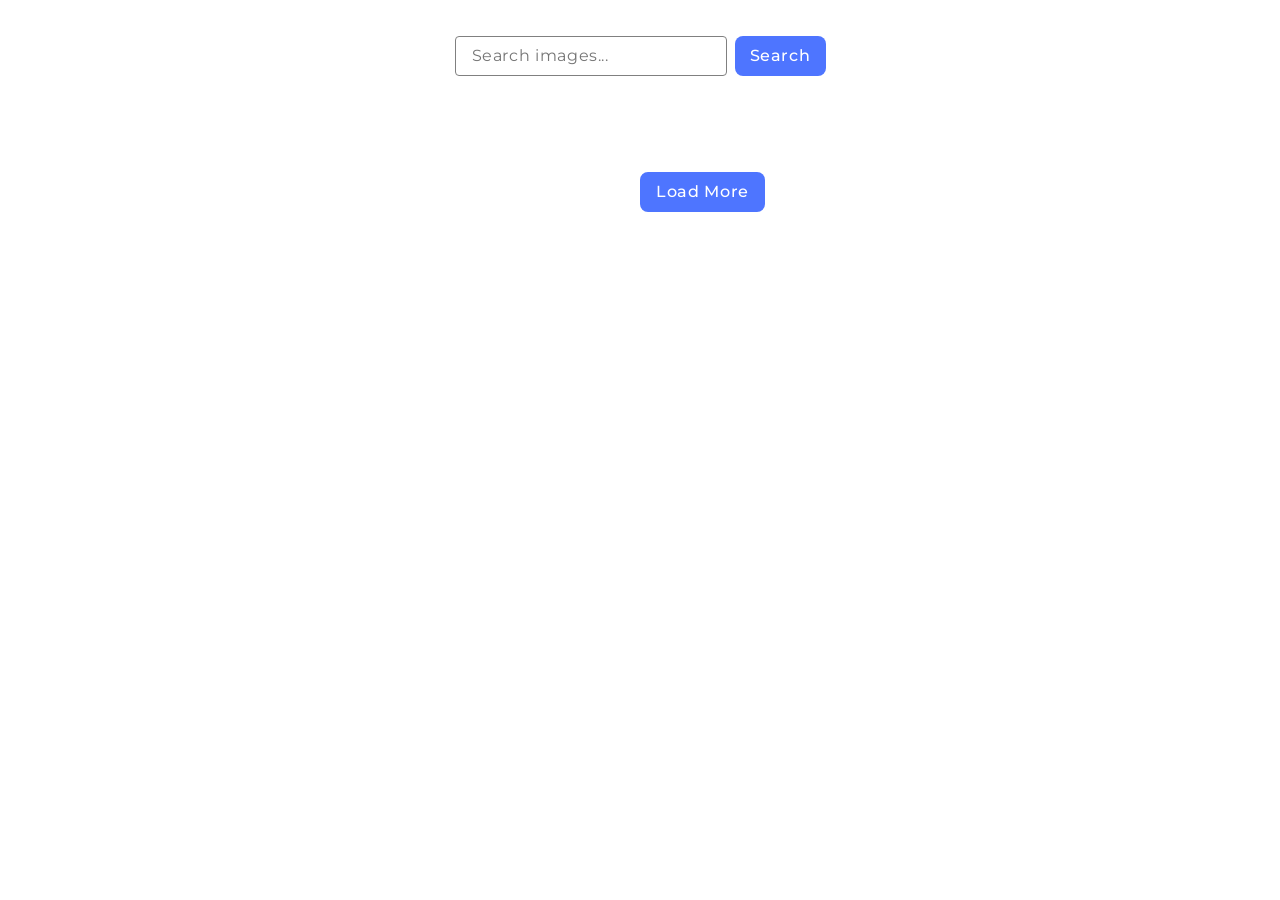
<file: src/index.html>
<!DOCTYPE html>
<html lang="en">
<head>
  <meta charset="UTF-8">
  <meta name="viewport" content="width=device-width, initial-scale=1.0">
  <title>Document</title>
  <link rel="stylesheet" href="./css/style.css">
</head>
<body>
  <form class="form">
    <input type="text" name="searchText" placeholder="Search images...">
    <input type="submit" value="Search" class="btnStyle">
  </form>
  <ul class="list"></ul>
  <p class="infoMsg"></p>
  <button type="submit" class="btnStyle" id="showMore">Load More</button>
  <script type="module" src="./js/task.js"></script>
</body>
</body>
</html>
</file>
<file: src/css/style.css>
@import url('https://fonts.googleapis.com/css2?family=Borel&family=Inter+Tight:ital,wght@0,100..900;1,100..900&family=Inter:ital,opsz,wght@0,14..32,100..900;1,14..32,100..900&family=Lora:ital,wght@0,400..700;1,400..700&family=Montserrat:ital,wght@0,100..900;1,100..900&family=Raleway:ital,wght@0,100..900;1,100..900&family=Roboto:ital,wght@0,100..900;1,100..900&family=Tangerine:wght@400;700&display=swap');

*{margin: 0; padding: 0;}
*,*::before,*::after{box-sizing: border-box;}
ul{list-style: none;}
a{cursor: pointer;}

.list {
  max-width: 1128px;
  display: flex;
  gap : 24px;
  flex-wrap: wrap;
  margin: 0 auto;
  margin-top: 32px;
}
.listItem {
  flex-basis: calc((100% - 2 * 24px) / 3);
  border : 1px solid rgba(128, 128, 128, 1);
}
img {
  width: auto;
  height: auto;
  object-fit: cover;
  display: block;
}
.listItem img {
  width: 100%;
  height: 152px;
}
.form  {
  display: flex;
  gap : 8px;
  align-items: center;
  justify-content: center;
  margin-top: 36px;
}
input[type = "text"]{
  border : 1px solid rgba(128, 128, 128, 1);
  outline: none;
  width: 272px;
  height: 40px;
  padding-left: 16px;
  border-radius: 4px;
}
input[type="text"]:hover {
  border-color: rgba(0, 0, 0, 1);
}
input[type="text"]:focus{
  border-color: rgba(78, 117, 255, 1);
  color: rgba(46, 47, 66, 1);
}
input[type="text"]::placeholder {
  font-family: "Montserrat", "Raleway", Arial, Helvetica, sans-serif;
  font-size: 16px;
  font-weight: 400;
  line-height: 1.5;
  letter-spacing: 0.04rem;
}
input[type = "submit"]{
  width: 91px;
}
#showMore {
  margin-left: 50%;
  margin-top: 32px;
  width: 125px;
}
.btnStyle {
  height: 40px;
  background-color: rgba(78, 117, 255, 1);
  color : white;
  border: none;
  border-radius: 8px;
  font-family: "Montserrat", "Raleway", Arial, Helvetica, sans-serif;
  font-size: 16px;
  font-weight: 500;
  line-height: 1.5;
  letter-spacing: 0.04rem;
  cursor: pointer;
}
.btnStyle:hover {
  background-color: rgba(108, 140, 255, 1);
}
.subList{
  display: flex;
  align-items: center;
  justify-content: space-around;
}
.sLItem {
  display: flex;
  flex-direction: column;
  align-items: center;
  justify-content: center;
  margin : 4px 0;
}
.infoMsg {
  margin-top: 32px;
  text-align: center;
}

.iconContainer {
  display: flex;
  gap: 8px;
  align-items: center;
}

.icon {
  width: 24px;
  height: 24px;
}
.izitosatIcon {
  width: 32px;
  height: 32px;
}
.icon2 {
  width: 100%;
  height: 100%;
  display: block;
  fill : white;
}
.msgCon{
  display: flex;
  align-items: center;
  justify-content: center;
  flex-direction: row;
  gap : 4px;
}
</file>
